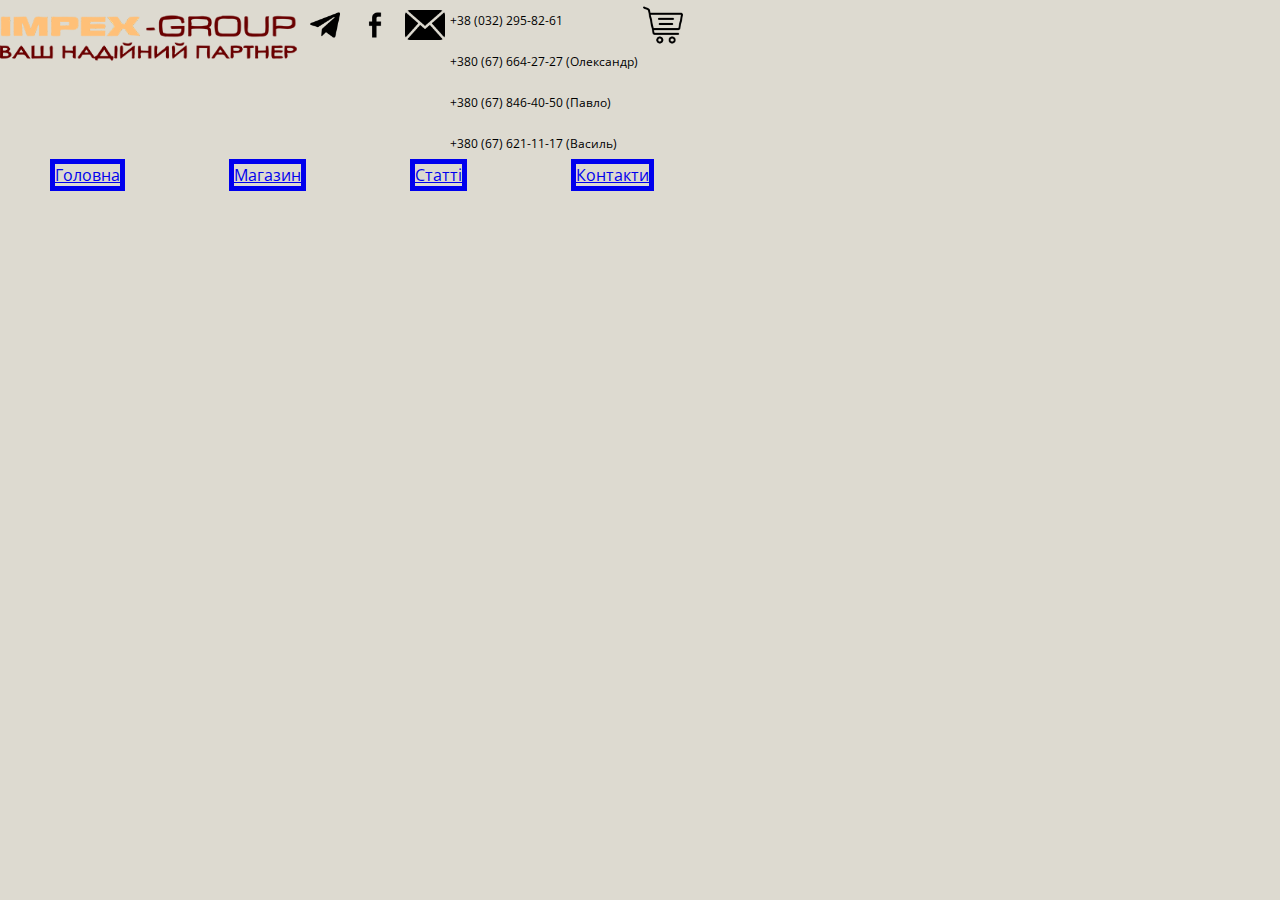
<file: index.html>
<html lang="en">
<head>
    <meta charset="UTF-8">
    <meta name="viewport" content="width=device-width, initial-scale=1.0">
    <meta http-equiv="X-UA-Compatible" content="ie=edge">
    <title>Impex Group</title>
    <link rel="shortcut icon" href="img/eco.ico" />
    <link rel="stylesheet" href="css/index.css">
</head>
<header>
<div class="logo">
    <img src="img/impex-logo.png" alt="impex group logo">
</div>
<div class="headcontacts">
    <a href="https://web.telegram.org/k/" 
       taget="_blank">
    <img src="img/telegram.png"
         alt="telegram link">
    </a>
    <a href="https://www.facebook.com/" 
       taget="_blank">
    <img src="img/facebook.png"
         alt="facebook link">
    </a>
    <a href="mailto:2958261@gmail.com">
    <img src="img/mail.png"
         alt="mail link">
    </a>
    <div class="phonenumbers">
    <p>+38 (032) 295-82-61</p>
    <p>+380 (67) 664-27-27 (Олександр)</p>
    <p>+380 (67) 846-40-50 (Павло)</p>
    <p>+380 (67) 621-11-17 (Василь)</p>
    </div>
    <a href="cart.html" 
       taget="_blank">
    <img src="img/cart.png"
         alt="cart">
    </a>
</div>
</header>
<body>
     <div class="menu">
          <a href="index.html">Головна</a>
          <a href="store.html">Магазин</a>
          <a href="articles.html">Статті</a>
          <a href="contacts.html">Контакти</a>
     </div>

</body>
</file>
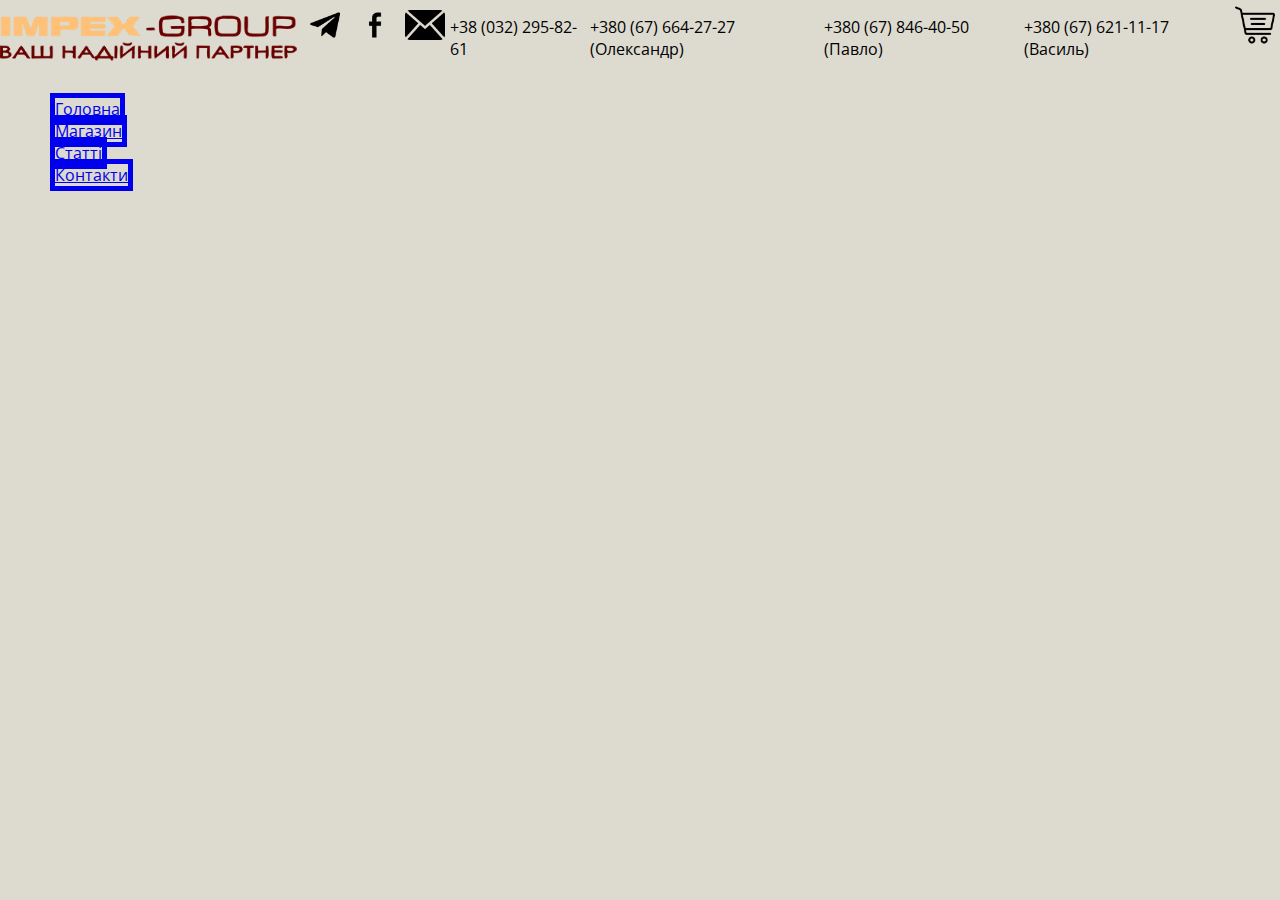
<file: articles.html>
<html lang="en">
<head>
    <meta charset="UTF-8">
    <meta name="viewport" content="width=device-width, initial-scale=1.0">
    <meta http-equiv="X-UA-Compatible" content="ie=edge">
    <title>Статті Impex Group</title>
    <link rel="shortcut icon" href="img/eco.ico" />
    <link rel="stylesheet" href="css/index.css">
</head>
<header>
<div class="logo">
    <img src="img/impex-logo.png" alt="impex group logo">
</div>
<div class="headcontacts">
    <a href="https://web.telegram.org/k/" 
       taget="_blank">
    <img src="img/telegram.png"
         alt="telegram link">
    </a>
    <a href="https://www.facebook.com/" 
       taget="_blank">
    <img src="img/facebook.png"
         alt="facebook link">
    </a>
    <a href="mailto:2958261@gmail.com">
    <img src="img/mail.png"
         alt="mail link">
    </a>
    <p>+38 (032) 295-82-61</p>
    <p>+380 (67) 664-27-27 (Олександр)</p>
    <p>+380 (67) 846-40-50 (Павло)</p>
    <p>+380 (67) 621-11-17 (Василь)</p>
    <a href="cart.html" 
       taget="_blank">
    <img src="img/cart.png"
         alt="cart">
    </a>
</div>
</header>
<body>
     <ul class="menu">
          <li><a href="index.html">Головна</a></li>
          <li><a href="store.html">Магазин</a></li>
          <li><a href="articles.html">Статті</a></li>
          <li><a href="contacts.html">Контакти</a></li>
     </ul>

</body>
</file>
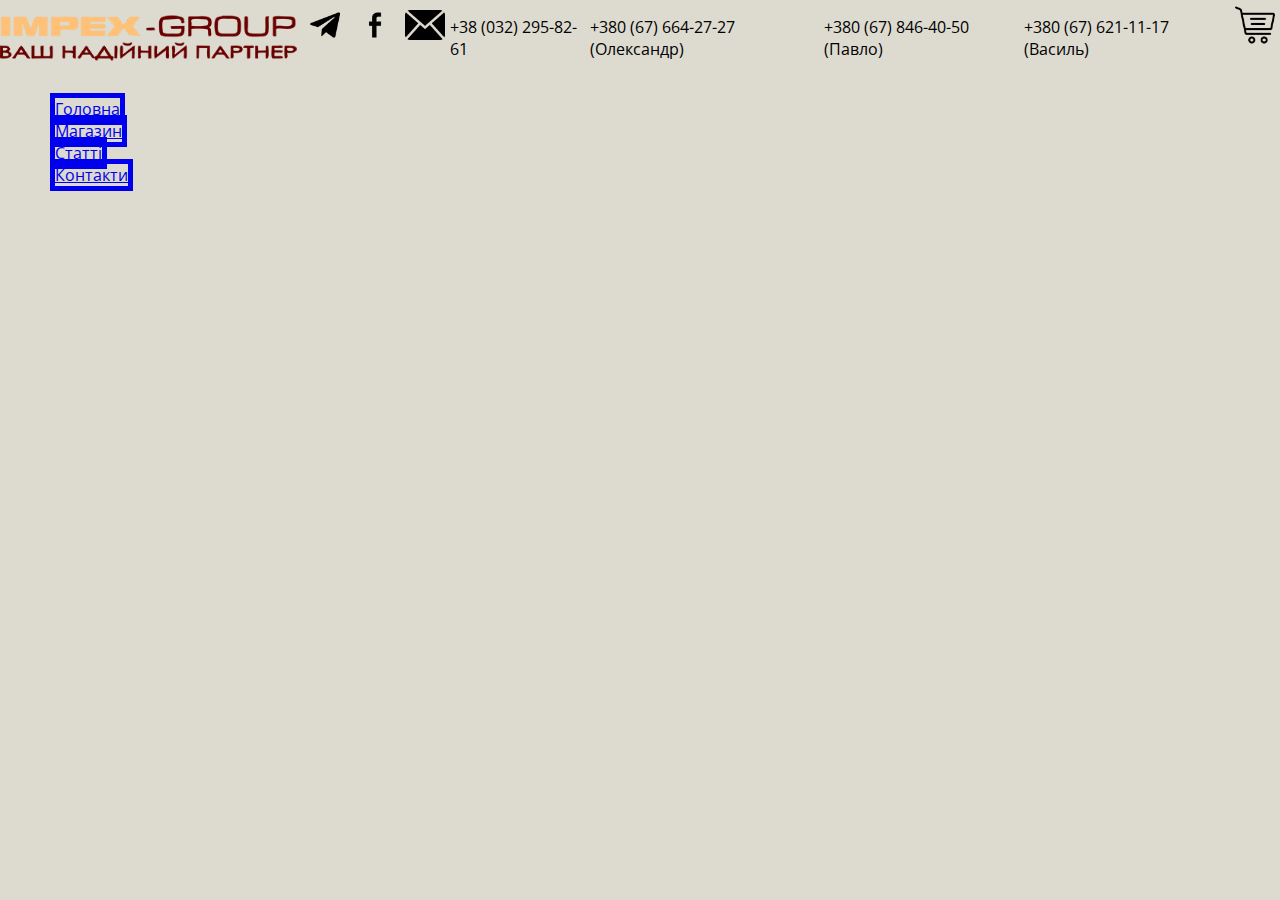
<file: contacts.html>
<html lang="en">
<head>
    <meta charset="UTF-8">
    <meta name="viewport" content="width=device-width, initial-scale=1.0">
    <meta http-equiv="X-UA-Compatible" content="ie=edge">
    <title>Контакти Impex Group</title>
    <link rel="shortcut icon" href="img/eco.ico" />
    <link rel="stylesheet" href="css/index.css">
</head>
<header>
<div class="logo">
    <img src="img/impex-logo.png" alt="impex group logo">
</div>
<div class="headcontacts">
    <a href="https://web.telegram.org/k/" 
       taget="_blank">
    <img src="img/telegram.png"
         alt="telegram link">
    </a>
    <a href="https://www.facebook.com/" 
       taget="_blank">
    <img src="img/facebook.png"
         alt="facebook link">
    </a>
    <a href="mailto:2958261@gmail.com">
    <img src="img/mail.png"
         alt="mail link">
    </a>
    <p>+38 (032) 295-82-61</p>
    <p>+380 (67) 664-27-27 (Олександр)</p>
    <p>+380 (67) 846-40-50 (Павло)</p>
    <p>+380 (67) 621-11-17 (Василь)</p>
    <a href="cart.html" 
       taget="_blank">
    <img src="img/cart.png"
         alt="cart">
    </a>
</div>
</header>
<body>
     <ul class="menu">
          <li><a href="index.html">Головна</a></li>
          <li><a href="store.html">Магазин</a></li>
          <li><a href="articles.html">Статті</a></li>
          <li><a href="contacts.html">Контакти</a></li>
     </ul>

</body>
</file>
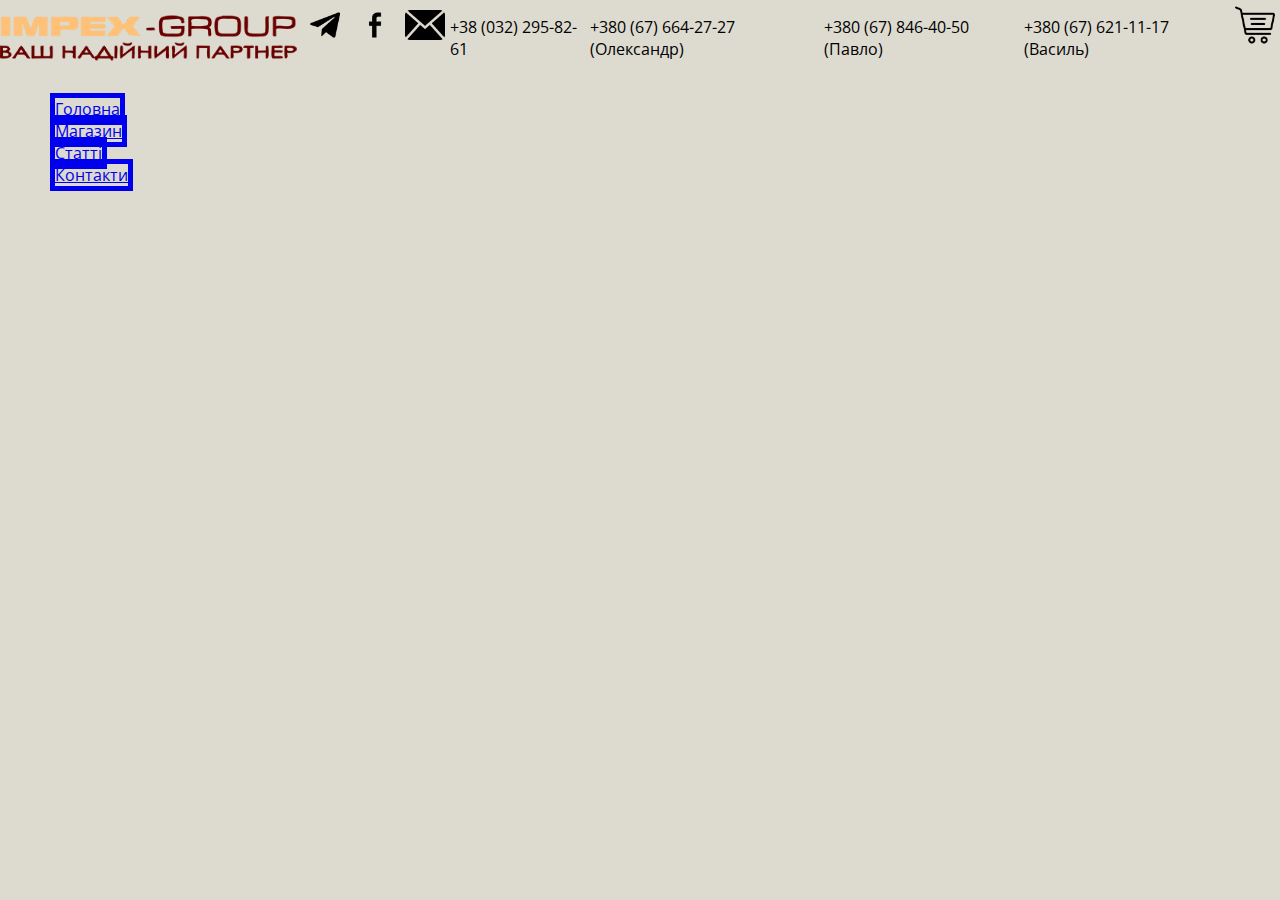
<file: store.html>
<html lang="en">
<head>
    <meta charset="UTF-8">
    <meta name="viewport" content="width=device-width, initial-scale=1.0">
    <meta http-equiv="X-UA-Compatible" content="ie=edge">
    <title>Магазин Impex Group</title>
    <link rel="shortcut icon" href="img/eco.ico" />
    <link rel="stylesheet" href="css/index.css">
</head>
<header>
<div class="logo">
    <img src="img/impex-logo.png" alt="impex group logo">
</div>
<div class="headcontacts">
    <a href="https://web.telegram.org/k/" 
       taget="_blank">
    <img src="img/telegram.png"
         alt="telegram link">
    </a>
    <a href="https://www.facebook.com/" 
       taget="_blank">
    <img src="img/facebook.png"
         alt="facebook link">
    </a>
    <a href="mailto:2958261@gmail.com">
    <img src="img/mail.png"
         alt="mail link">
    </a>
    <p>+38 (032) 295-82-61</p>
    <p>+380 (67) 664-27-27 (Олександр)</p>
    <p>+380 (67) 846-40-50 (Павло)</p>
    <p>+380 (67) 621-11-17 (Василь)</p>
    <a href="cart.html" 
       taget="_blank">
    <img src="img/cart.png"
         alt="cart">
    </a>
</div>
</header>
<body>
     <ul class="menu">
          <li><a href="index.html">Головна</a></li>
          <li><a href="store.html">Магазин</a></li>
          <li><a href="articles.html">Статті</a></li>
          <li><a href="contacts.html">Контакти</a></li>
     </ul>

</body>
</file>
<file: css/index.css>
@import url('https://fonts.googleapis.com/css2?family=Open+Sans:wght@300;400;600&display=swap');

:root {
    --main-color: #000000;
    font-family: 'Open Sans';
}

body {
    background-color: #dddad0;
    max-width: 1280px;
    min-width: 320px;
    margin: auto;
}

main {
    display: flex;
    flex-direction: column;
    margin: 20px 0;
}

header {
    display: flex;
}

.logo img {
    width: 300px;
}

.headcontacts img {
    width: 40px;
    margin: 5px 5px;
}

.phonenumbers {
    font-size: 12px;
    display: flex;
    flex-direction: column;
    margin: 0;
}

.headcontacts {
    display: flex;
    flex-direction: row;
    align-items: right;
    }

body .menu {
    display: inline;
}

.menu a {
    margin-left: 50px;
    margin-right: 50px;
    padding: ;
    border-style: solid;
    border-width: 5px;
}
</file>
